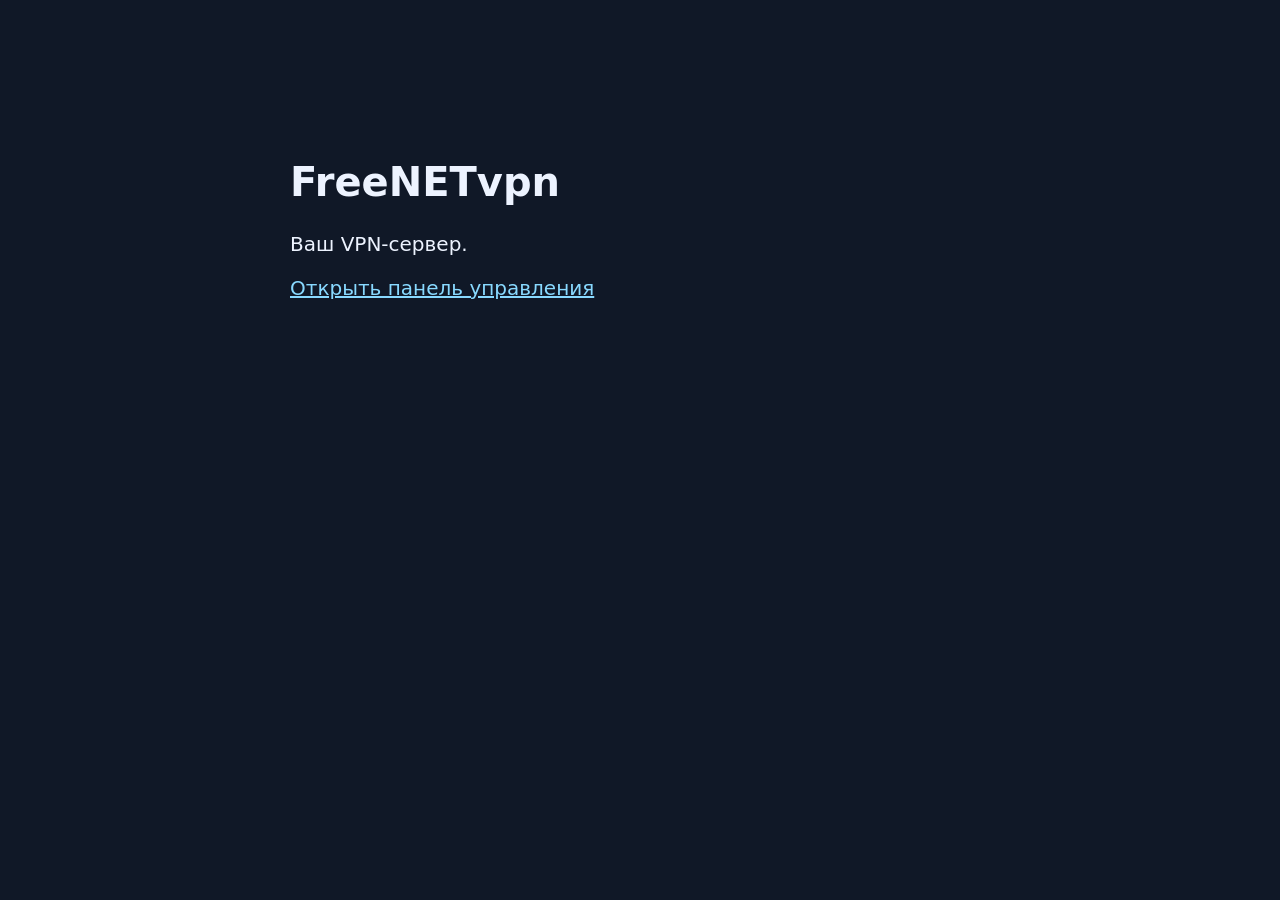
<file: caddy/site/index.html>
<!doctype html><html lang="ru"><meta charset="utf-8"><meta name="viewport" content="width=device-width"><title>FreeNETvpn</title><style>body{font:20px system-ui;max-width:700px;margin:12vh auto;padding:24px;background:#101827;color:#edf3ff}a{color:#88d9ff}</style><h1>FreeNETvpn</h1><p>Ваш VPN-сервер.</p><p><a href="/admin">Открыть панель управления</a></p></html>
</file>
